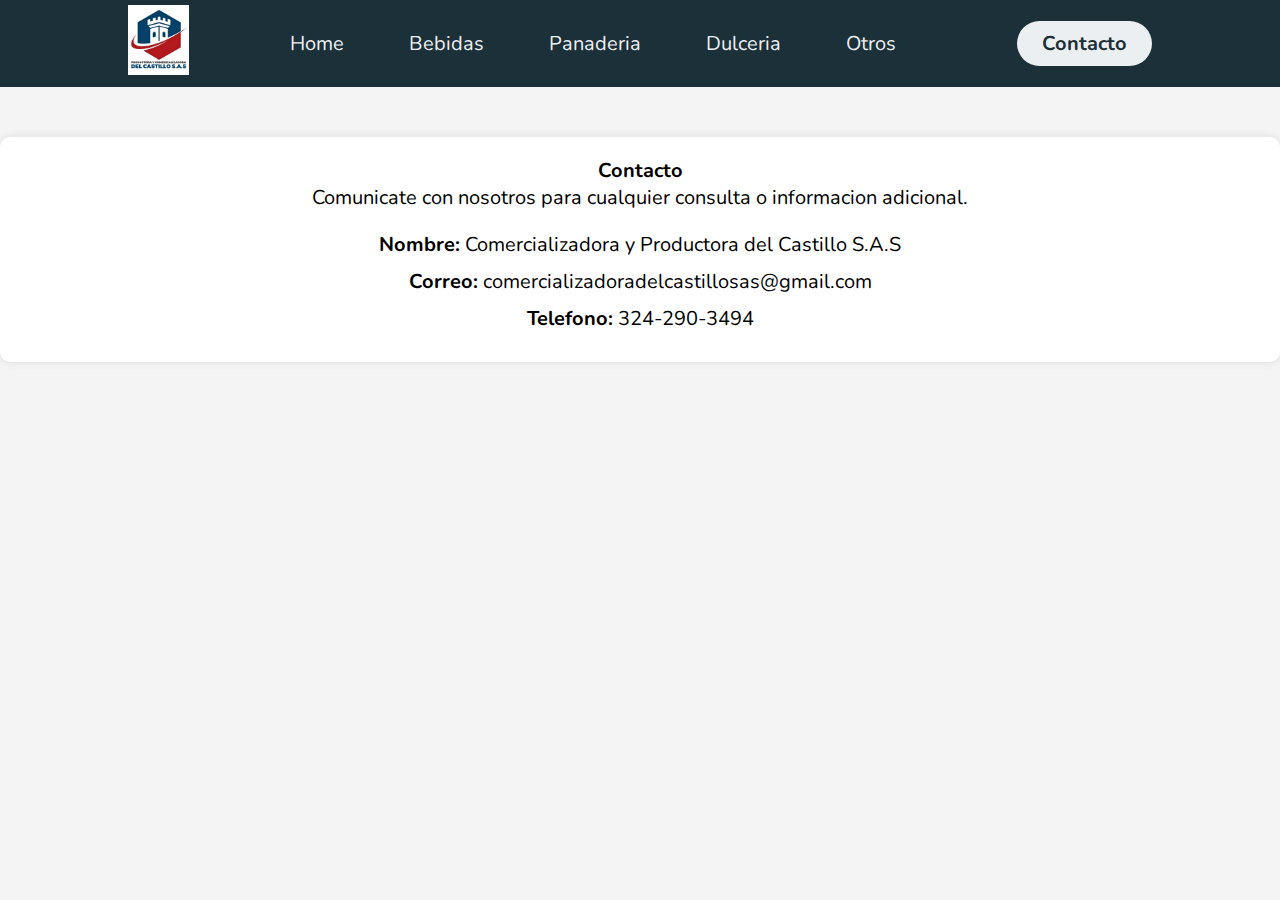
<file: contact/index.html>
<!DOCTYPE html>
<html lang="es">
<head>
  <meta http-equiv="X-UA-Compatible" content="IE=edge">
  <meta name="viewport" content="width=device-width, initial-scale=1.0">
  <link rel="stylesheet" href="../style.css">
    <title>Contacto - Comercializadora y Productora del Castillo S.A.S</title>
    <style>
        body {
            font-family: Arial, sans-serif;
            margin: 0;
            padding: 0;
            background-color: #f4f4f4;
        }
        .container {
            margin: 50px auto;
            padding: 20px;
            background-color: #fff;
            border-radius: 10px;
            box-shadow: 0 0 10px rgba(0, 0, 0, 0.1);
        }
        h1, h2 {
            text-align: center;
        }
        p {
            text-align: center;
            margin-bottom: 20px;
            overflow: hidden;
            text-overflow: ellipsis;
        }
        .contact-info {
            text-align: center;
        }
        .contact-info p {
            margin: 10px 0;
        }
    </style>
</head>
<body>
  <header class="header">
    <div class="logo">
        <img src="../assets/fondo-san-pedro.jpeg" alt="Logo de la marca">
    </div>
    <nav>
      <ul class="nav-links">
        <li>
          <a href="../index.html">Home</a>
        </li>
        <li>
          <a href="../gaseosas/index.html">Bebidas</a>
        </li>
        <li>
          <a href="../panaderia/index.html">Panaderia</a>
        </li>
        <li>
          <a href="../dulceria/index.html">Dulceria</a>
        </li>
        <li>
          <a href="../otros/index.html">Otros</a>
        </li>
       </ul>           
    </nav>
    <a class="btn" href="../contact/index.html"><button>Contacto</button></a>
</header>
<div class="container">
    <h1>Contacto</h1>
    <p>Comunicate con nosotros para cualquier consulta o informacion adicional.</p>
    
    <div class="contact-info">
        <p><strong>Nombre:</strong> Comercializadora y Productora del Castillo S.A.S</p>
        <p><strong>Correo:</strong> comercializadoradelcastillosas@gmail.com</p>
        <p><strong>Telefono:</strong> 324-290-3494</p>
    </div>
</div>

</body>
</html>
</file>
<file: style.css>
/* HEADER */

@import url('https://fonts.googleapis.com/css2?family=Nunito:wght@400;800&display=swap');

*{
    box-sizing: border-box;
    margin: 0;
    padding: 0;
    font-family: 'Nunito', sans-serif;
    font-size: 20px;
}



.header{
    background-color: #1b3039;
    display: flex;
    justify-content: space-between;
    align-items: center;
    height:auto;
    padding: 5px 10%;
}

.header .logo{
    cursor: pointer;
}

.header .logo img{
    height: 70px;
    width: auto;
    transition: all 0.3s;
}

.header .logo img:hover{
    transform: scale(1.2);
}

.header .nav-links{
    list-style: none;
}

.header .nav-links li{
    display: inline-block;
    padding: 0 20px;    
}

.header .nav-links li:hover{
    transform: scale(1.1);
}

.header .nav-links a{
    font-size: 700;
    color: #eceff1;
    text-decoration: none;    
}

.header .nav-links li a:hover{
    color: #ffbc0e;
}

.header .btn button{
    font-weight: 700;
    color: #1b3039;
    padding: 9px 25px;
    background: #eceff1;
    border: none;
    border-radius: 50px;
    cursor: pointer;
    transition: all 0.3s ease 0s;
}

.header .btn button:hover{
    background-color: #e2f1f8;
    color: #ffbc0e;
    transform: scale(1.1);
}


/* ---- IA ---- */

body {
  font-family: Arial, sans-serif;
  margin: 0;
  padding: 0;
}

header {
  background-color: #333;
  color: #fff;
  padding: 20px;
  text-align: center;
}

.main {
  padding: 20px;
}

.product {
  border: 1px solid #ddd;
  border-radius: 5px;
  padding: 20px;
  height: auto;
  margin-bottom: 20px;
}

.product img {
  width: 100%;
  max-width: 350px;
  height: 330px;
  max-height: 400px;
  min-height: 200px;
  display: block;
  margin: 0 auto 10px;
}

.product h2 {
  margin: 0 0 10px;
}

.product p {
  margin: 0;
}

@media only screen and (min-width: 768px) {
  .product-container {
      display: grid;
      grid-template-columns: repeat(2, 1fr);
      gap: 20px;
  }
}

@media only screen and (min-width: 1024px) {
  .product-container {
      grid-template-columns: repeat(3, 1fr);
  }
}

/* CONTACT PAGE */

/* styles.css */

header h1 {
  margin: 0;
}

nav ul {
  list-style-type: none;
  padding: 0;
}

nav ul li {
  display: inline;
  margin-right: 20px;
}

nav ul li a {
  color: #fff;
  text-decoration: none;
}

main {
  padding: 20px;
}

#contacto {
  margin-bottom: 40px;
}

#contacto form {
  max-width: 500px;
  margin: auto;
}

#contacto label {
  display: block;
  margin-bottom: 10px;
}

#contacto input[type="text"],
#contacto input[type="email"],
#contacto textarea {
  width: 100%;
  padding: 10px;
  margin-bottom: 20px;
  border: 1px solid #ccc;
}

#contacto button {
  background-color: #333;
  color: #fff;
  border: none;
  padding: 10px 20px;
  cursor: pointer;
}

.informacion-contacto {
  margin-top: 20px;
}

footer {
  background-color: #333;
  color: #fff;
  text-align: center;
  padding: 10px 0;
  position: fixed;
  width: 100%;
  bottom: 0;
}
</file>
